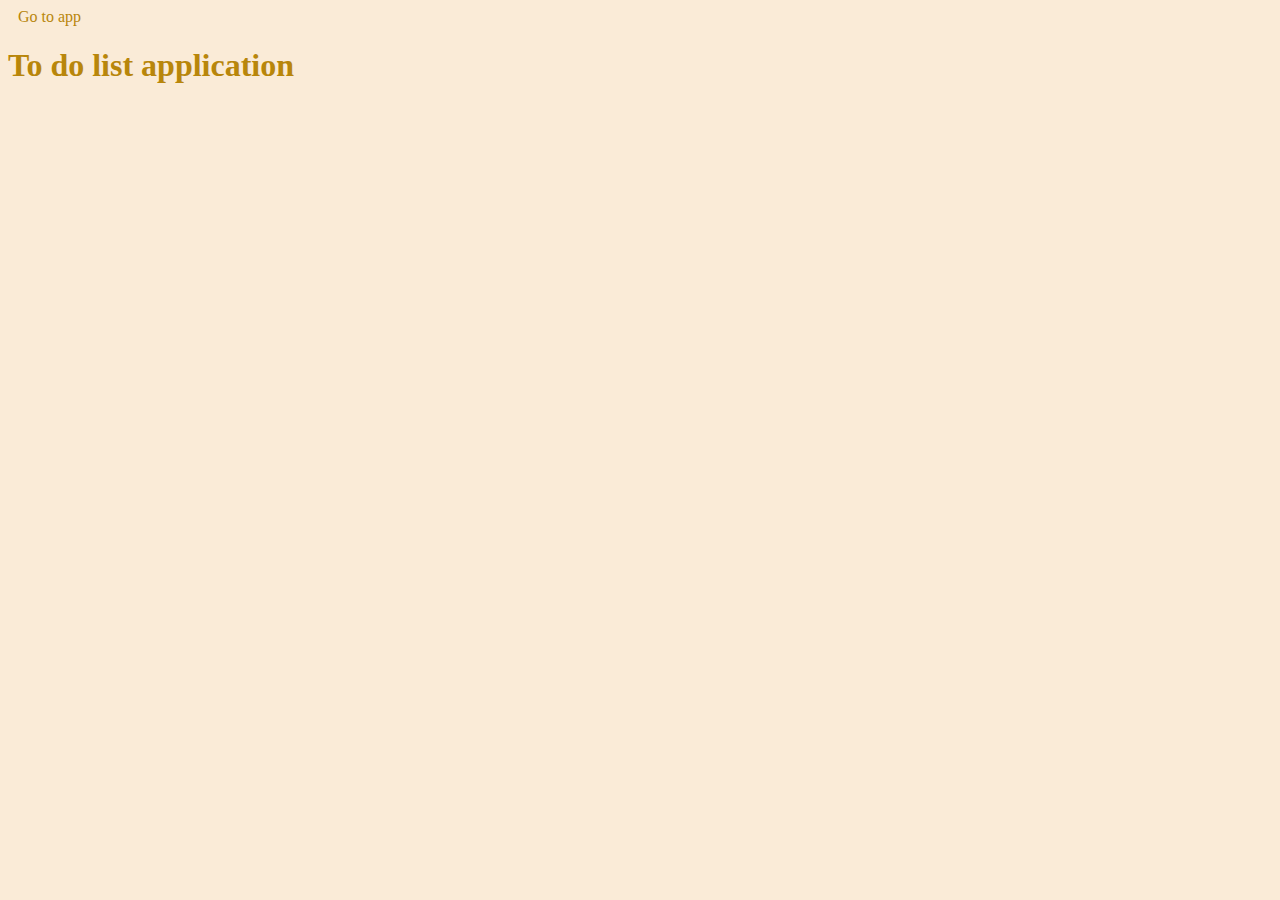
<file: src/main/resources/static/index.html>
<!DOCTYPE html>
<html lang="en">

<head>
    <meta charset="UTF-8">
    <meta name="viewport" content="width=device-width, initial-scale=1">

    <title>New title</title>
    <link href="styles.css" rel="stylesheet">
    <link href="https://cdn.jsdelivr.net/npm/bootstrap@5.3.0-alpha1/dist/css/bootstrap.min.css" rel="stylesheet" integrity="sha384-GLhlTQ8iRABdZLl6O3oVMWSktQOp6b7In1Zl3/Jr59b6EGGoI1aFkw7cmDA6j6gD" crossorigin="anonymous">

</head>
<body>
  <a href="/todo-app">Go to app</a>
<!--  endpoint-->
  <h1>To do list application</h1>

</body>
</html>
</file>
<file: src/main/resources/static/styles.css>
body {
    background: antiquewhite;
}


h1, h2, h3, a {
    color: darkgoldenrod;
}

a {
    text-decoration: none;
    padding: 10px;
}
</file>
